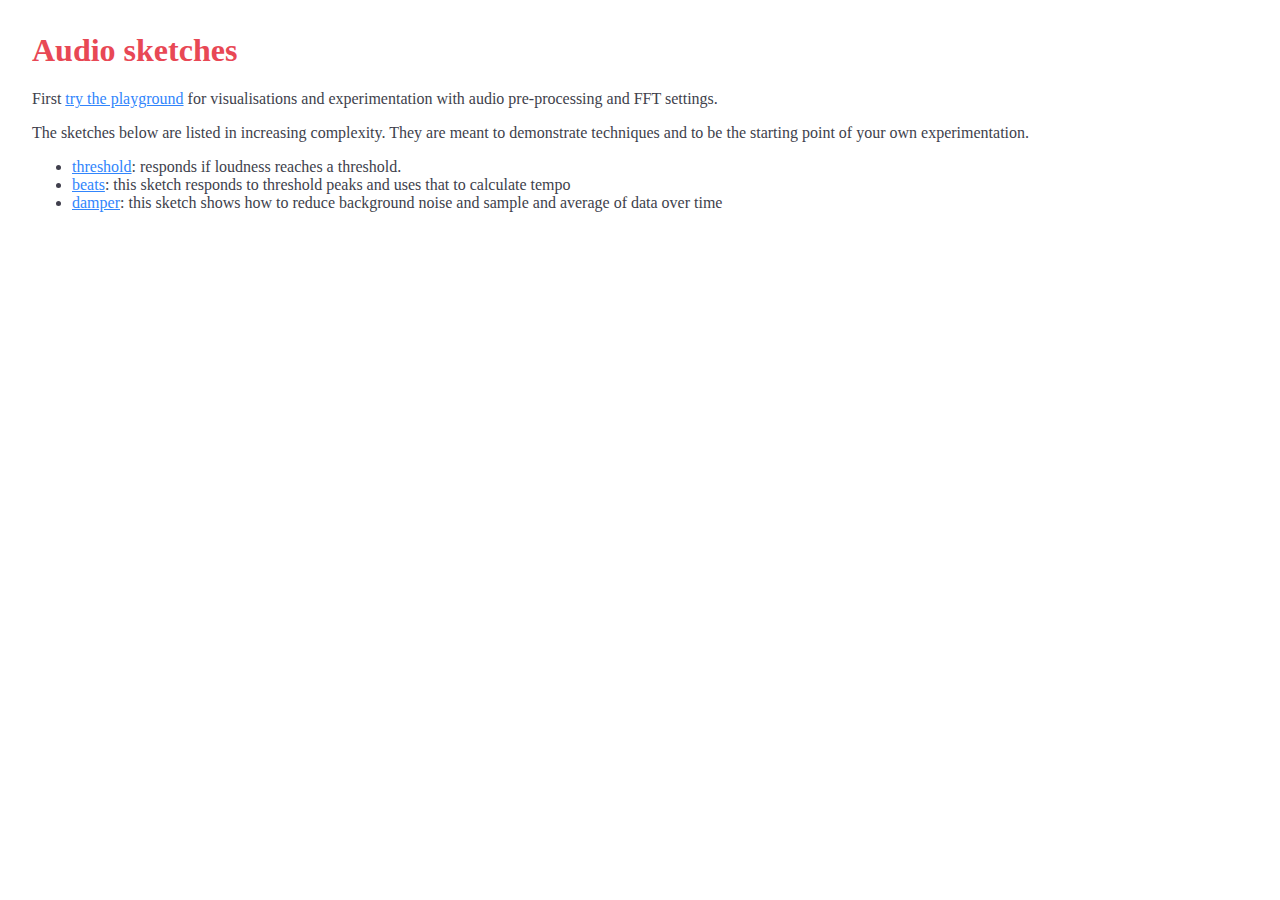
<file: audio/index.html>
<html>

<head>
  <title>Audio sketches</title>
  <link href="audio.css" rel="stylesheet">
</head>

<body>
  <h1>Audio sketches</h1>
  <p>First <a href="playground/">try the playground</a> for visualisations and experimentation with audio
    pre-processing and FFT settings.
  </p>
  <p>
    The sketches below are listed in increasing complexity. They are meant to demonstrate techniques and to be the
    starting point of your own experimentation.
  </p>
  <ul>
    <li><a href="threshold/">threshold</a>: responds if loudness reaches a threshold.</li>
    <li><a href="beats/">beats</a>: this sketch responds to threshold peaks and uses that to calculate tempo</li>
    <li><a href="damper/">damper</a>: this sketch shows how to reduce background noise and sample and average of data
      over time</li>
  </ul>

</body>

</html>
</file>
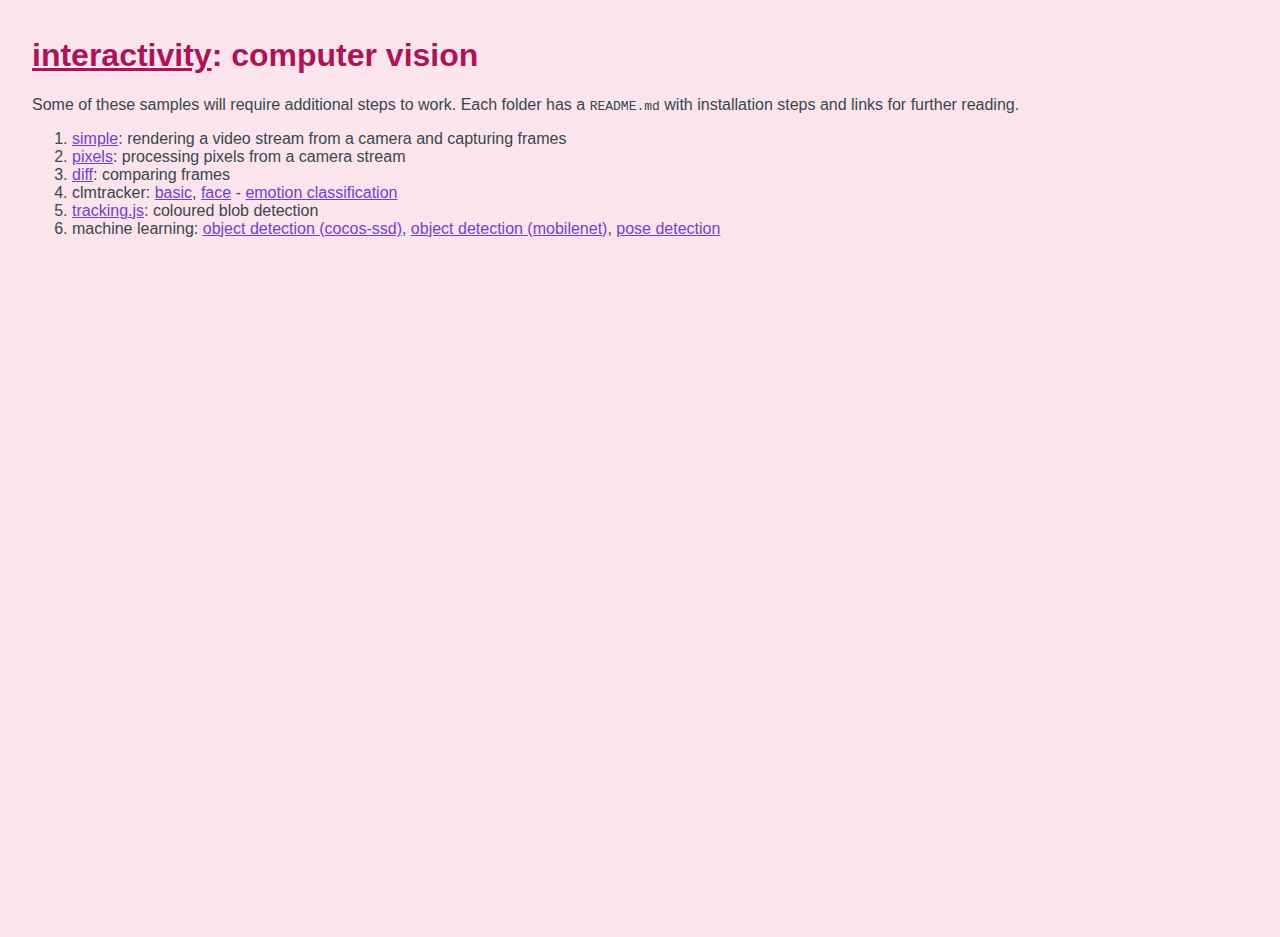
<file: camera/index.html>
<!DOCTYPE html>
<html>

<head>
  <title>interactivity: camera</title>
  <meta charset="UTF-8" />
  <meta name="viewport" content="user-scalable=no, width=device-width, initial-scale=1, maximum-scale=1" />
  <meta name="apple-mobile-web-app-capable" content="yes" />
  <meta http-equiv="X-UA-Compatible" content="IE=edge" />
  <meta name="apple-mobile-web-app-status-bar-style" content="black-translucent" />
  <link href="https://fonts.googleapis.com/css?family=Roboto+Slab" rel="stylesheet" />
  <link rel="stylesheet" href="base.css" />
</head>

<body touch-action="none">
  <h1><a href="/">interactivity</a>: computer vision</h1>
  <p>
    Some of these samples will require additional steps to work. Each folder
    has a <code>README.md</code> with installation steps and links for further
    reading.
  </p>
  <ol>
    <li>
      <a href="simple/">simple</a>: rendering a video stream from a camera and
      capturing frames
    </li>
    <li>
      <a href="pixels/">pixels</a>: processing pixels from a
      camera stream
    </li>
    <li>
      <a href="diff/">diff</a>: comparing frames
    </li>
    <li>
      clmtracker: <a href="clmtrackr/basic">basic</a>,
      <a href="clmtrackr/face/">face</a> -
      <a href="clmtrackr/emotion">emotion classification</a>
    </li>
    <li>
      <a href="trackingjs/">tracking.js</a>: coloured blob detection
    </li>
    <li>machine learning: <a href="ml-coco-ssd/">object detection (cocos-ssd)</a>, <a href="ml-mobilenet/">object
        detection (mobilenet)</a>, <a href="ml-posenet/">pose detection</a></li>
  </ol>
</body>

</html>
</file>
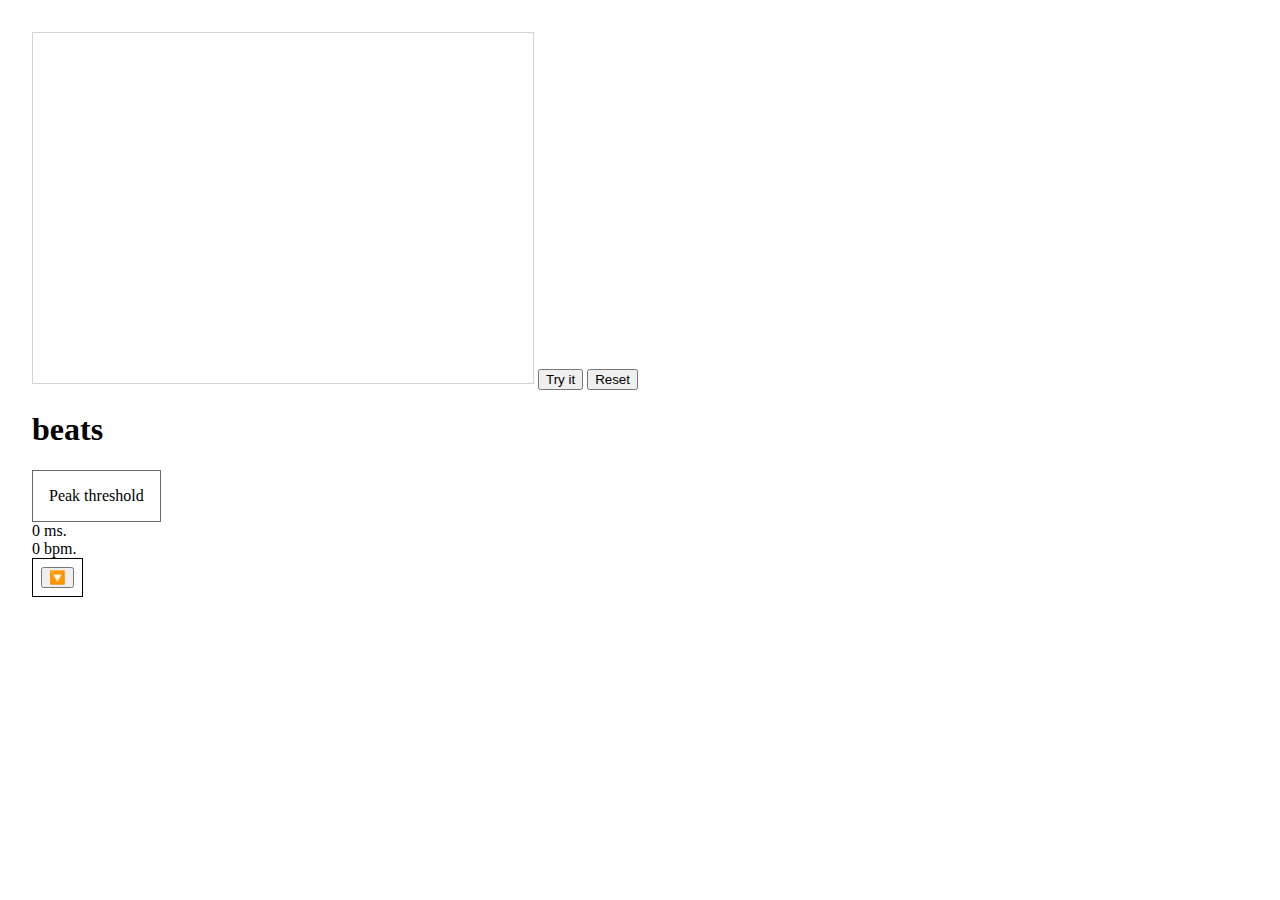
<file: audio/beats/index.html>
<!doctype html>
<html lang="en">
  <canvas id="myCanvas" width="500" height="350" style="border:1px solid #d3d3d3;">
      Your browser does not support the HTML5 canvas tag.</canvas>

      <button onclick="myFunction()">Try it</button>
      <button onclick="clearCanvas()">Reset</button>
<head>
  <meta charset="utf-8" />
  <meta name="viewport" content="width=device-width, initial-scale=1.0" />
  <title>beats</title>
  <link rel="stylesheet" href="style.css">
</head>

<body>
  <h1>beats</h1>
  <div class="target" id="hit">Peak threshold</div>
  <div id="intervalMs">



  </div>
  <div id="intervalBpm"></div>
  <div id="visualiser"></div>
  <script src="../util.js"></script>
  <script src="../visualiser.js"></script>
  <script src="script.js"></script>
</body>

</html>
</file>
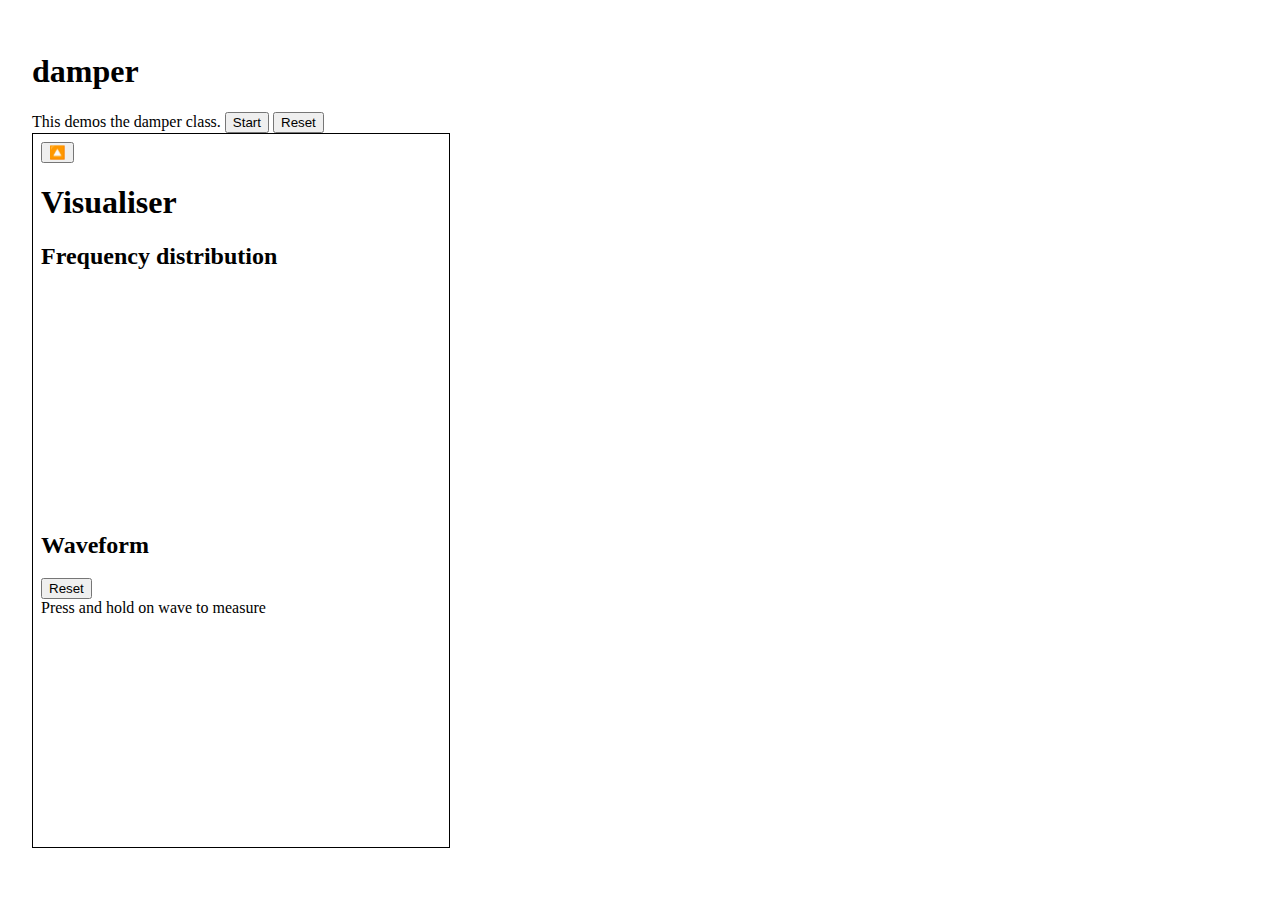
<file: audio/damper/index.html>
<!doctype html>
<html lang="en">

<head>
  <meta charset="utf-8" />
  <meta name="viewport" content="width=device-width, initial-scale=1.0" />
  <title>damper</title>
  <link rel="stylesheet" href="style.css">
</head>

<body>
  <h1>damper</h1>
  This demos the damper class.
  <button id="btnStart">Start</button>
  <button id="btnReset">Reset</button>

  <div id="visualiser"></div>
  <script src="../util.js"></script>
  <script src="../visualiser.js"></script>
  <script src="damper.js"></script>
  <script src="script.js"></script>
</body>

</html>
</file>
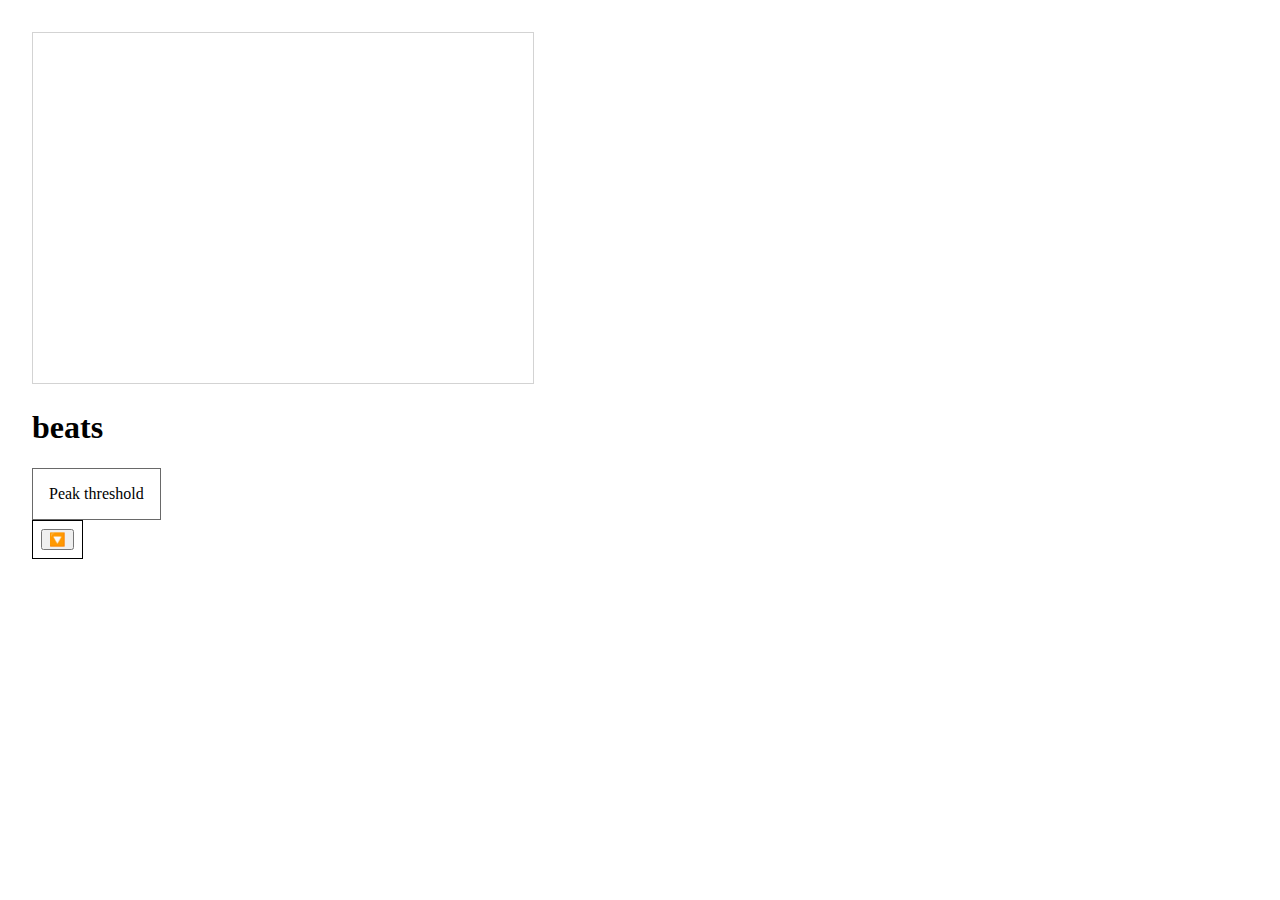
<file: audio/My Project/index.html>
<!doctype html>
<html lang="en">
  <canvas id="myCanvas" width="500" height="350" style="border:1px solid #d3d3d3;">
      Your browser does not support the HTML5 canvas tag.</canvas>
<head>
  <meta charset="utf-8" />
  <meta name="viewport" content="width=device-width, initial-scale=1.0" />
  <title>my project</title>
  <link rel="stylesheet" href="style.css">
</head>

<body>
  <h1>beats</h1>
  <div class="target" id="hit">Peak threshold</div>
  <div id="intervalMs">



  </div>
  <div id="intervalBpm"></div>
  <div id="visualiser"></div>
  <script src="../util.js"></script>
  <script src="../visualiser.js"></script>
  <script src="script.js"></script>
</body>

</html>
</file>
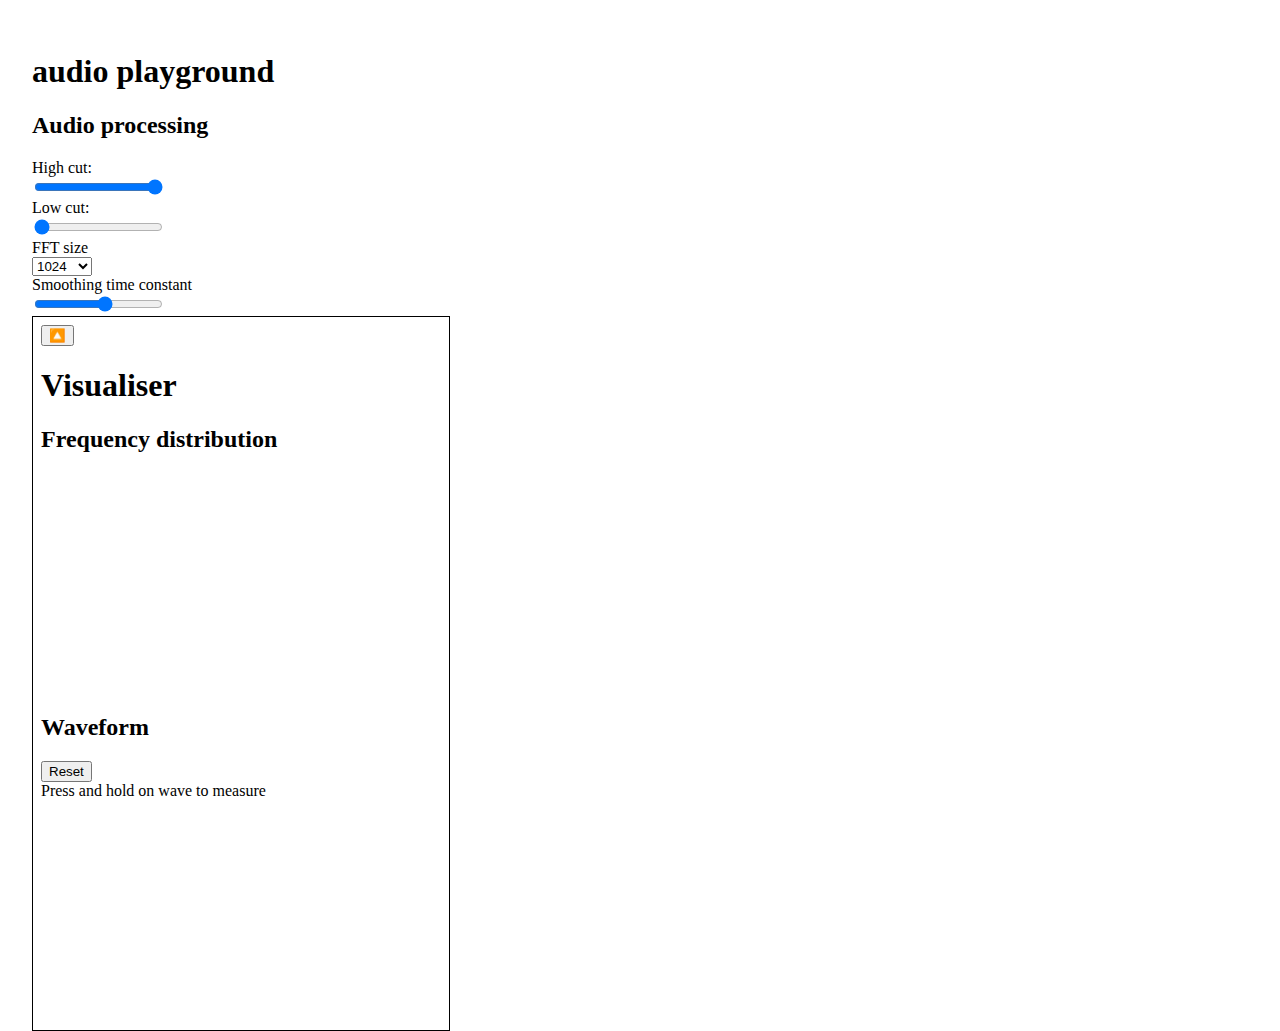
<file: audio/playground/index.html>
<!doctype html>
<html lang="en">

<head>
  <meta charset="utf-8" />
  <meta name="viewport" content="width=device-width, initial-scale=1.0" />
  <title>audio playground</title>
  <link rel="stylesheet" href="style.css">
</head>

<body>
  <h1>audio playground</h1>
  <section>
    <h2>Audio processing</h2>
    <div>
      High cut: <span id="lowPassFreqLabel"></span><br />
      <input type="range" min="20" max="24000" value="24000" id="lowPassFreq">
    </div>
    <div>
      Low cut: <span id="highPassFreqLabel"></span><br />
      <input type="range" min="1" value="0" max="23000" id="highPassFreq">
    </div>
    <div>
      FFT size<br />
      <select id="fftSize">
        <option>32</option>
        <option>256</option>
        <option selected>1024</option>
        <option>4096</option>
        <option>16384</option>
        <option>32768</option>
      </select>
    </div>
    <div>
      Smoothing time constant<br />
      <input type="range" value="50" min="0" max="90" id="smoothingTimeConstant" />
    </div>
  </section>
  <div id="visualiser"></div>
  <script src="../util.js"></script>
  <script src="../visualiser.js"></script>
  <script src="script.js"></script>
</body>

</html>
</file>
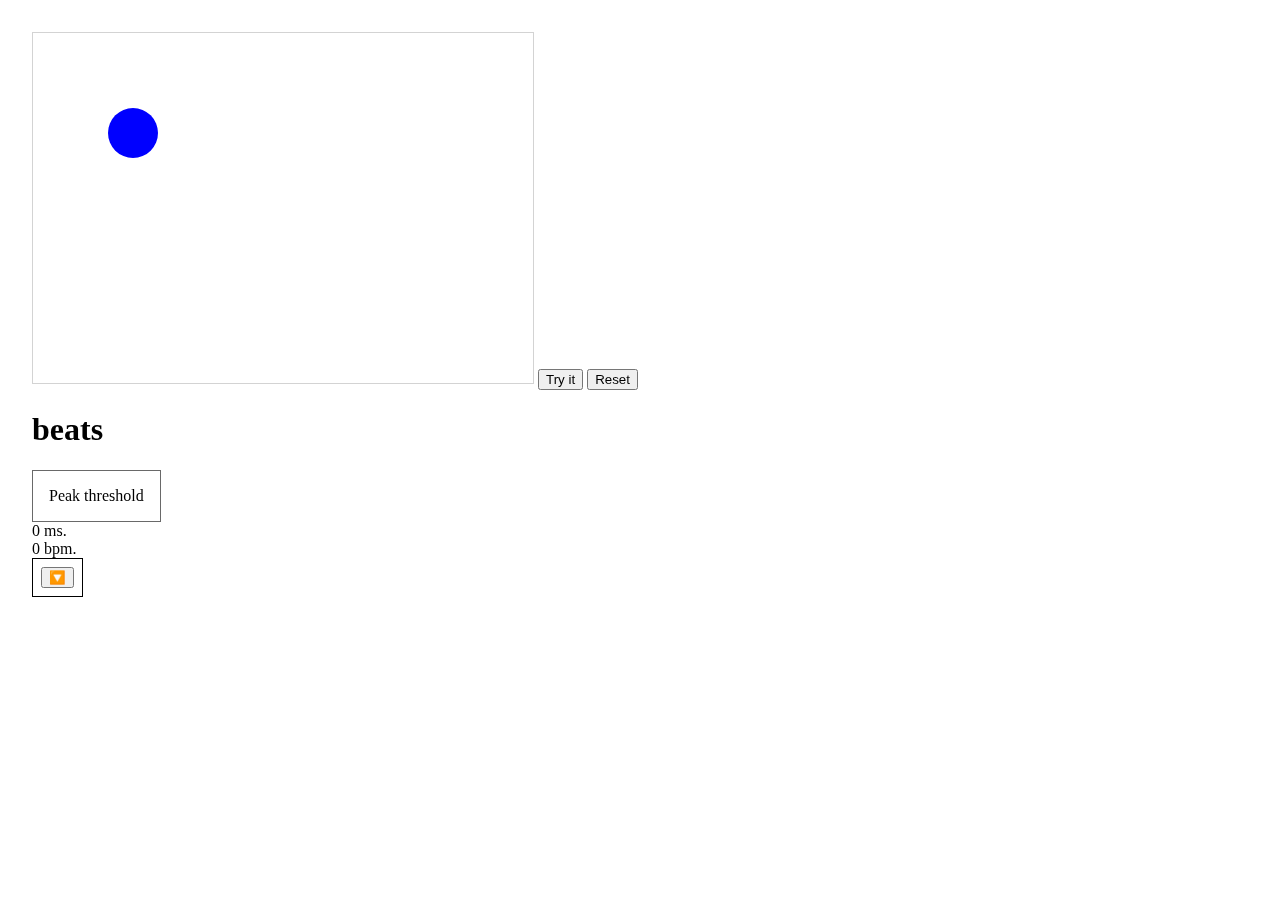
<file: audio/speeding ball/index.html>
<!doctype html>
<html lang="en">
  <canvas id="myCanvas" width="500" height="350" style="border:1px solid #d3d3d3;">
      Your browser does not support the HTML5 canvas tag.</canvas>

      <button onclick="myFunction()">Try it</button>
      <button onclick="clearCanvas()">Reset</button>
<head>
  <meta charset="utf-8" />
  <meta name="viewport" content="width=device-width, initial-scale=1.0" />
  <title>speeding ball</title>
  <link rel="stylesheet" href="style.css">
</head>

<body>
  <h1>beats</h1>
  <div class="target" id="hit">Peak threshold</div>
  <div id="intervalMs">



  </div>
  <div id="intervalBpm"></div>
  <div id="visualiser"></div>
  <script src="../util.js"></script>
  <script src="../visualiser.js"></script>
  <script src="script.js"></script>
</body>

</html>
</file>
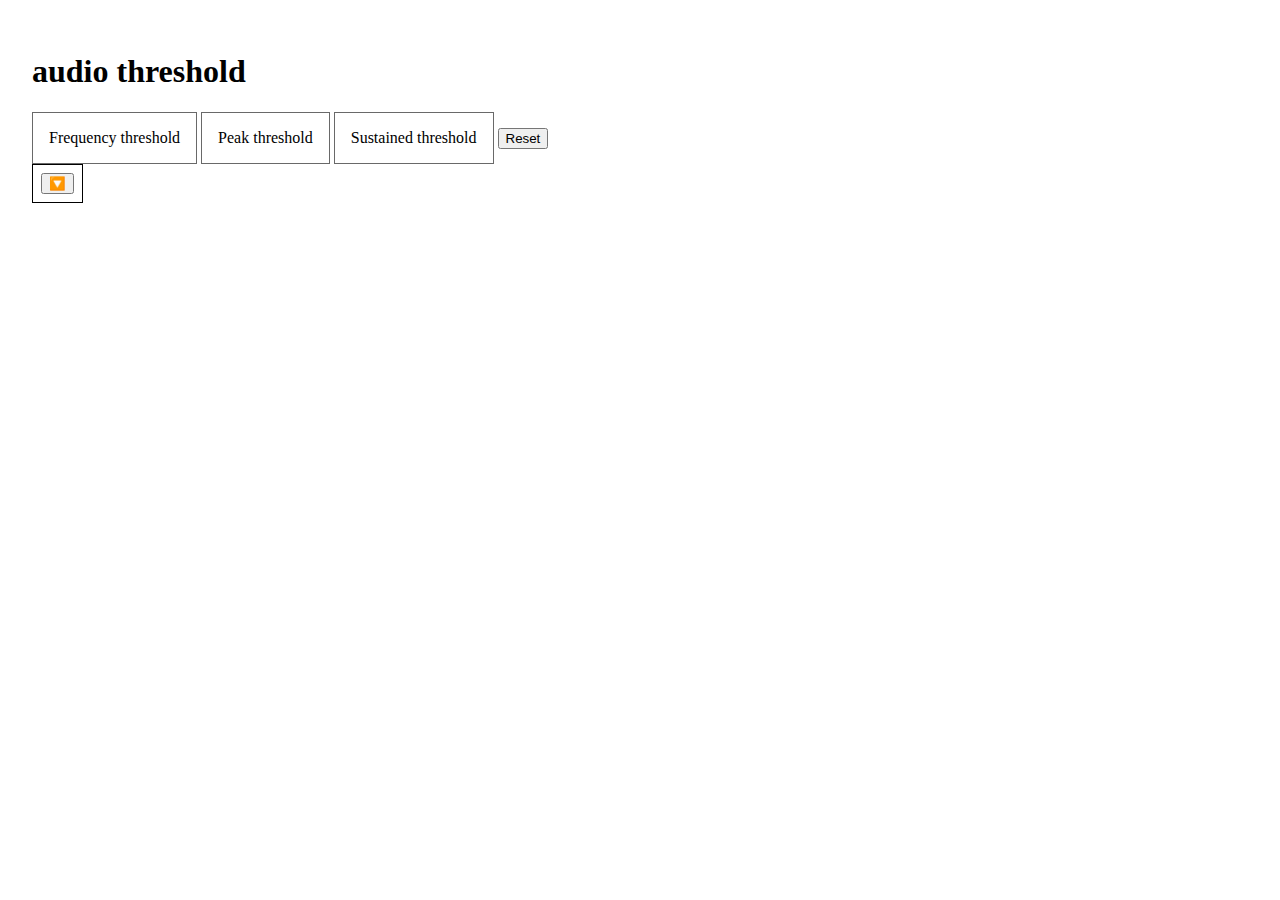
<file: audio/threshold/index.html>
<!doctype html>
<html lang="en">

<head>
  <meta charset="utf-8" />
  <meta name="viewport" content="width=device-width, initial-scale=1.0" />
  <title>audio threshold</title>
  <link rel="stylesheet" href="style.css">
</head>

<body>
  <h1>audio threshold</h1>
  <div class="target" id="freqTarget">Frequency threshold</div>
  <div class="target" id="peakTarget">Peak threshold</div>
  <div class="target" id="susTarget">Sustained threshold</div>
  <button id="reset">Reset</button>
  <div id="visualiser"></div>
  <script src="../util.js"></script>
  <script src="../visualiser.js"></script>
  <script src="script.js"></script>
</body>

</html>
</file>
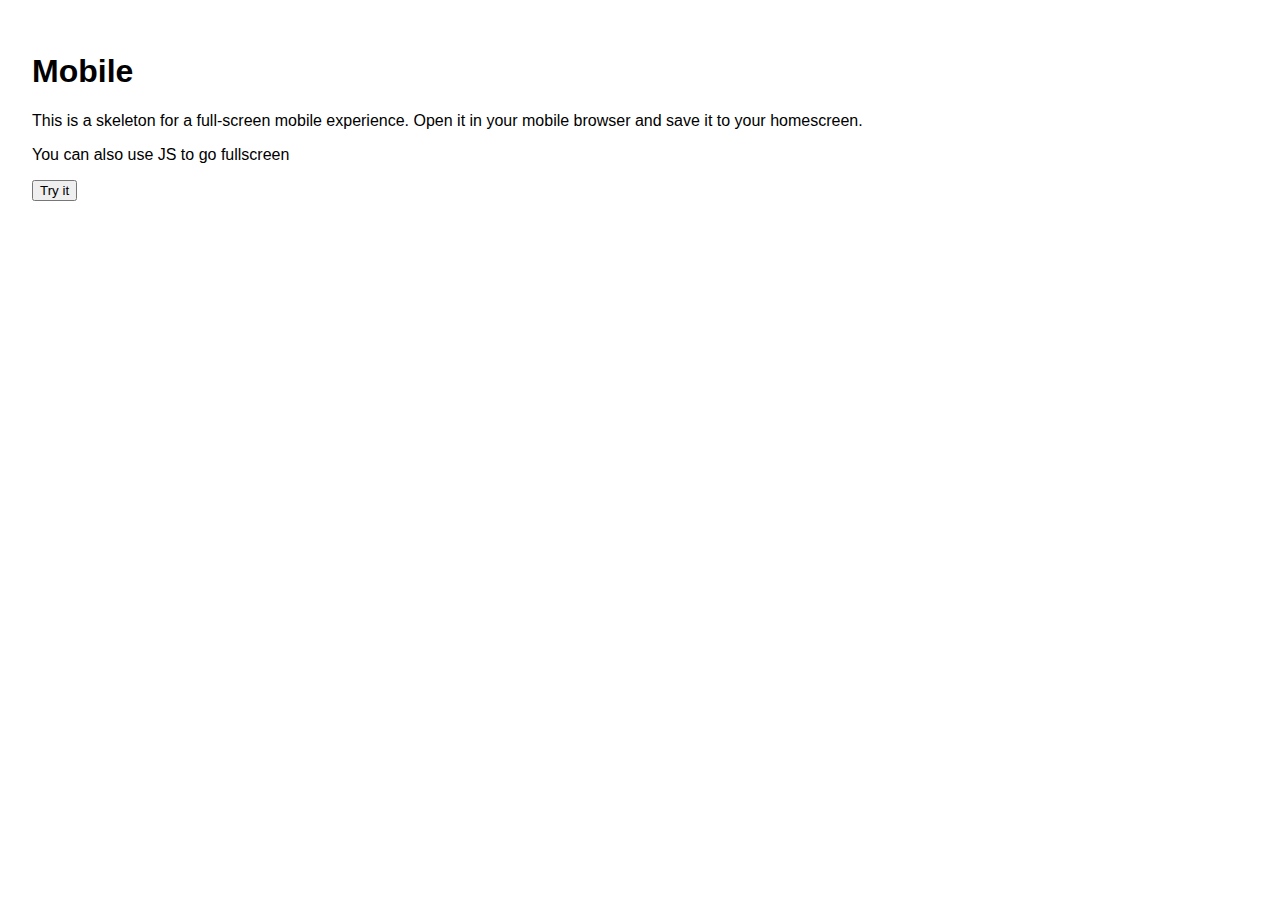
<file: basics/mobile/index.html>
<!doctype html>
<html lang="en">
  <head>
    <meta charset="utf-8" /> 
    <meta name="apple-mobile-web-app-title" content="Cool App">
    <meta name="apple-mobile-web-app-status-bar-style" content="black">
    <meta name="apple-mobile-web-app-capable" content="yes">
    <meta name="viewport" content="width=device-width, initial-scale=1.0"/>
    <meta http-equiv="X-UA-Compatible" content="IE=edge" />
    <meta name="mobile-web-app-capable" content="yes">
    
    <link rel="icon" sizes="192x192" href="icon.png">
    <link rel="apple-touch-icon" href="icon.png">
    <link rel="apple-touch-startup-image" href="icon.png">
    
    <link rel="manifest" href="manifest.json">
    <link rel="stylesheet" href="style.css">
    
    <title>Mobile</title>
   
  </head>
  <body>
    <h1>Mobile</h1>
    <p>This is a skeleton for a full-screen mobile experience.
      Open it in your mobile browser and save it to your homescreen.</p>

    <div id="notFullscreen">
      <p>You can also use JS to go fullscreen</p>
      <button id="goFullscreen">Try it</button>
    </div>

    <script src="script.js"></script>
    <script src="lib/screenfull.min.js"></script>
  </body>
</html>
</file>
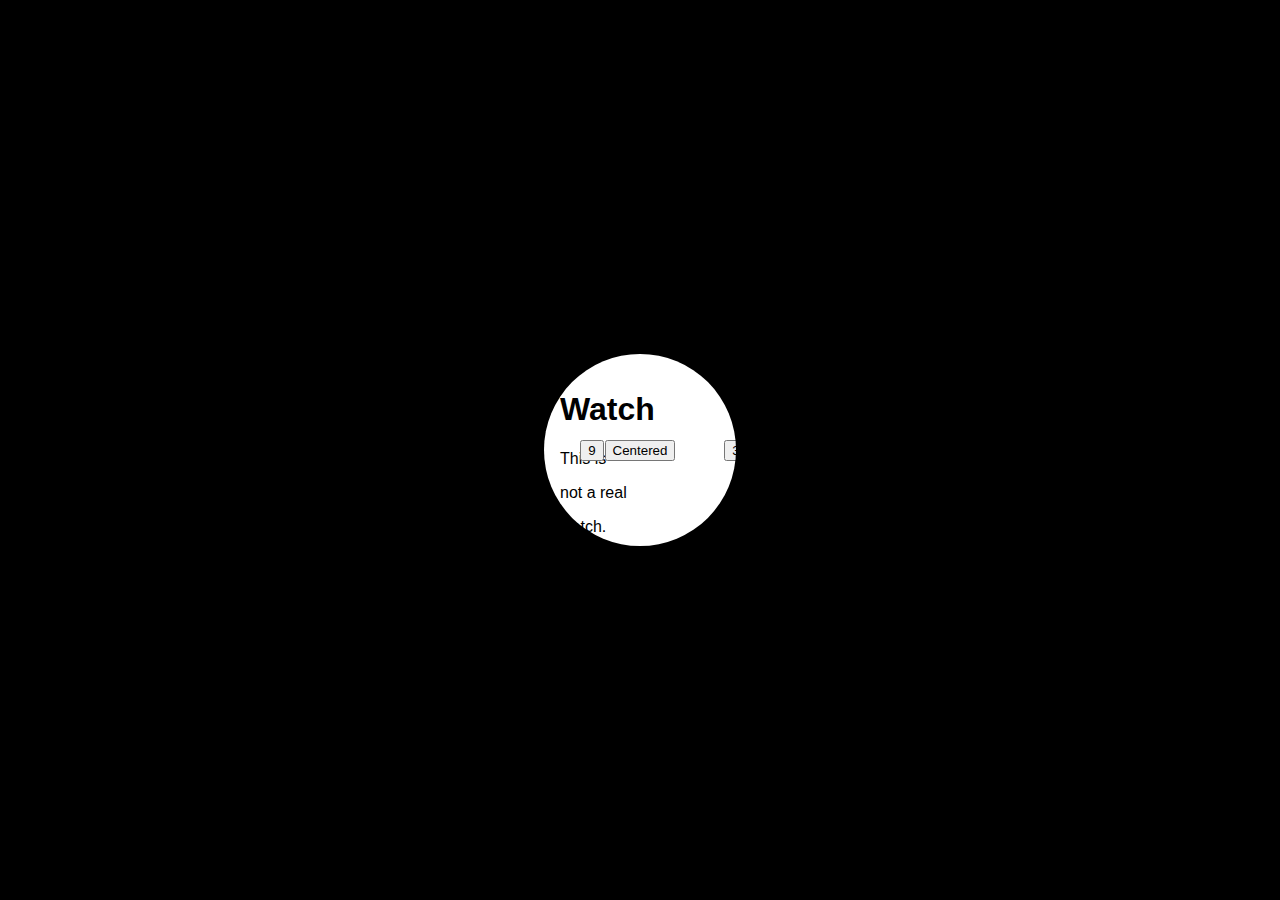
<file: basics/watch/index.html>
<!doctype html>
<html lang="en">
  <head>
    <meta charset="utf-8" /> 
    <meta name="apple-mobile-web-app-title" content="Cool App">
    <meta name="apple-mobile-web-app-status-bar-style" content="black">
    <meta name="apple-mobile-web-app-capable" content="yes">
    <meta name="viewport" content="width=device-width, initial-scale=1.0"/>
    <meta http-equiv="X-UA-Compatible" content="IE=edge" />
    <meta name="mobile-web-app-capable" content="yes">
    
    <link rel="icon" sizes="192x192" href="icon.png">
    <link rel="apple-touch-icon" href="icon.png">
    <link rel="apple-touch-startup-image" href="icon.png">
    
    <link rel="manifest" href="manifest.json">
    <link rel="stylesheet" href="style.css">
    
    <title>Watch</title>
   
  </head>
  <body>
    <div touch-action="none" id="watch">
      <button style="position:absolute" id="centered">Centered</button>
      <button style="position:absolute" id="threeOclock">3</button>
      <button style="position:fixed" id="nineOclock">9</button>
      
      <div style="padding:1rem">
        <h1>Watch</h1>
        <p>This is</p>
        <p>not a real</p>
        <p>watch.</p>
        <p>But you knew that already.</p>
        <p>It's a DIV with a CSS clipping mask applied</p>
        <p>Masks visually clip, but also influence when and how interaction events happen.</p>
        <p></p>
        <p>The end.</p>
      </div>
    </div>
    <script src="script.js"></script>
    <script src="lib/screenfull.min.js"></script>
  </body>
</html>
</file>
<file: audio/audio.css>
html {
  box-sizing: border-box;
  --dark: #403f4c;
  --lightSpot: #e84855;
  --darkSpot: #f9dc5c;
  --spot: #3185fc;
  --light: #efbcd5;
}
*,
*:before,
*:after {
  box-sizing: inherit;
}
body {
  color: var(--dark);
  font-family: 'Roboto Slab', serif;
  margin: 2em;
}
h1 {
  color: var(--lightSpot);
}
h2 {
  color: var(--lightSpot);
}
a,
a:link,
a:visited {
  color: var(--spot);
}
a:hover {
  color: black;
  text-decoration: underline;
}

h1 > a:link,
h1 > a:visited {
  text-decoration: none;
  color: var(--lightSpot);
}
</file>
<file: camera/base.css>
html,
body {
  height: 100%;
  margin: 1rem;
  padding: 0;
}

body {
  background-color:rgb(98.8%, 89.4%, 92.5%);
  font-family: system, -apple-system, ".SFNSText-Regular", "San Francisco", "Roboto", "Segoe UI", "Helvetica Neue", "Lucida Grande", sans-serif;
  color: rgb(21.6%, 27.8%, 31%);
}

h1, h1>a:link, h1>a:visited {
  color: rgb(67.8%, 7.8%, 34.1%);
}

a:link {
  color: rgb(114, 64, 214);
}

a:visited {
  color: rgb(19.2%, 10.6%, 57.3%)
}
</file>
<file: audio/beats/style.css>
html {
  box-sizing: border-box;

}
html, body {
  padding: 0;
  margin: 0;
}
*, *:before, *:after {
  box-sizing: inherit;
}

body {
  padding: 2em;
  transition: background-color ease-in-out 0.3s;
}

.hit {
  background-color: deeppink;
}

.target {
  padding: 1em;
  border: 1px solid dimgray;
  display: inline-block;
}
</file>
<file: audio/damper/style.css>
html {
  box-sizing: border-box;

}
html, body {
  padding: 0;
  margin: 0;
}
*, *:before, *:after {
  box-sizing: inherit;
}

body {
  padding: 2em;
}

.hit {
  background-color: deeppink;
}

.target {
  padding: 1em;
  border: 1px solid dimgray;
  display: inline-block;
}
</file>
<file: audio/My Project/style.css>
html {
  box-sizing: border-box;

}
html, body {
  padding: 0;
  margin: 0;
}
*, *:before, *:after {
  box-sizing: inherit;
}

body {
  padding: 2em;
  transition: background-color ease-in-out 0.3s;
}

.hit {
  background-color: deeppink;
}

.target {
  padding: 1em;
  border: 1px solid dimgray;
  display: inline-block;
}

.canvas {
  top: 0;
  left: 0;
  position: absolute;
}
</file>
<file: audio/playground/style.css>
html {
  box-sizing: border-box;

}
html, body {
  padding: 0;
  margin: 0;
}
*, *:before, *:after {
  box-sizing: inherit;
}

body {
  padding: 2em;
}
</file>
<file: audio/speeding ball/style.css>
html {
  box-sizing: border-box;

}
html, body {
  padding: 0;
  margin: 0;
}
*, *:before, *:after {
  box-sizing: inherit;
}

body {
  padding: 2em;
  transition: background-color ease-in-out 0.3s;
}

.hit {
  background-color: deeppink;
}

.target {
  padding: 1em;
  border: 1px solid dimgray;
  display: inline-block;
}

.canvas {
  top: 0;
  left: 0;
  position: absolute;
}
</file>
<file: audio/threshold/style.css>
html {
  box-sizing: border-box;

}
html, body {
  padding: 0;
  margin: 0;
}
*, *:before, *:after {
  box-sizing: inherit;
}

body {
  padding: 2em;
}

.hit {
  background-color: deeppink;
}

.target {
  padding: 1em;
  border: 1px solid dimgray;
  display: inline-block;
}
</file>
<file: basics/mobile/style.css>
html {
  box-sizing: border-box;

}
html, body {
  padding: 1rem;
  margin: 0;
  height: 100%;
  overflow: hidden;
  -webkit-text-size-adjust: 100%;
  font-family: -apple-system, BlinkMacSystemFont, "Segoe UI", Roboto, Helvetica, Arial, sans-serif, "Apple Color Emoji", "Segoe UI Emoji", "Segoe UI Symbol";
}
*, *:before, *:after {
  box-sizing: inherit;
}
</file>
<file: basics/watch/style.css>
html {
  box-sizing: border-box;

}
html, body {
  padding: 1rem;
  margin: 0;
  touch-action: none;
  height: 100%;
  background-color: black;
  color: white;
  overflow: hidden;
  -webkit-text-size-adjust: 100%;
  font-family: -apple-system, BlinkMacSystemFont, "Segoe UI", Roboto, Helvetica, Arial, sans-serif, "Apple Color Emoji", "Segoe UI Emoji", "Segoe UI Symbol";
}

#watch {
  margin: -6rem 0 0 -6rem;
  top: 50%;
  position: absolute;
  left: 50%;
  height: 12rem;
  touch-action: none;
  width: 12rem;
  color: black;
  background-color: white;
  -webkit-clip-path: circle(6rem);
  clip-path: circle(6rem);
  overflow: scroll;
}
*, *:before, *:after {
  box-sizing: inherit;
}
</file>
